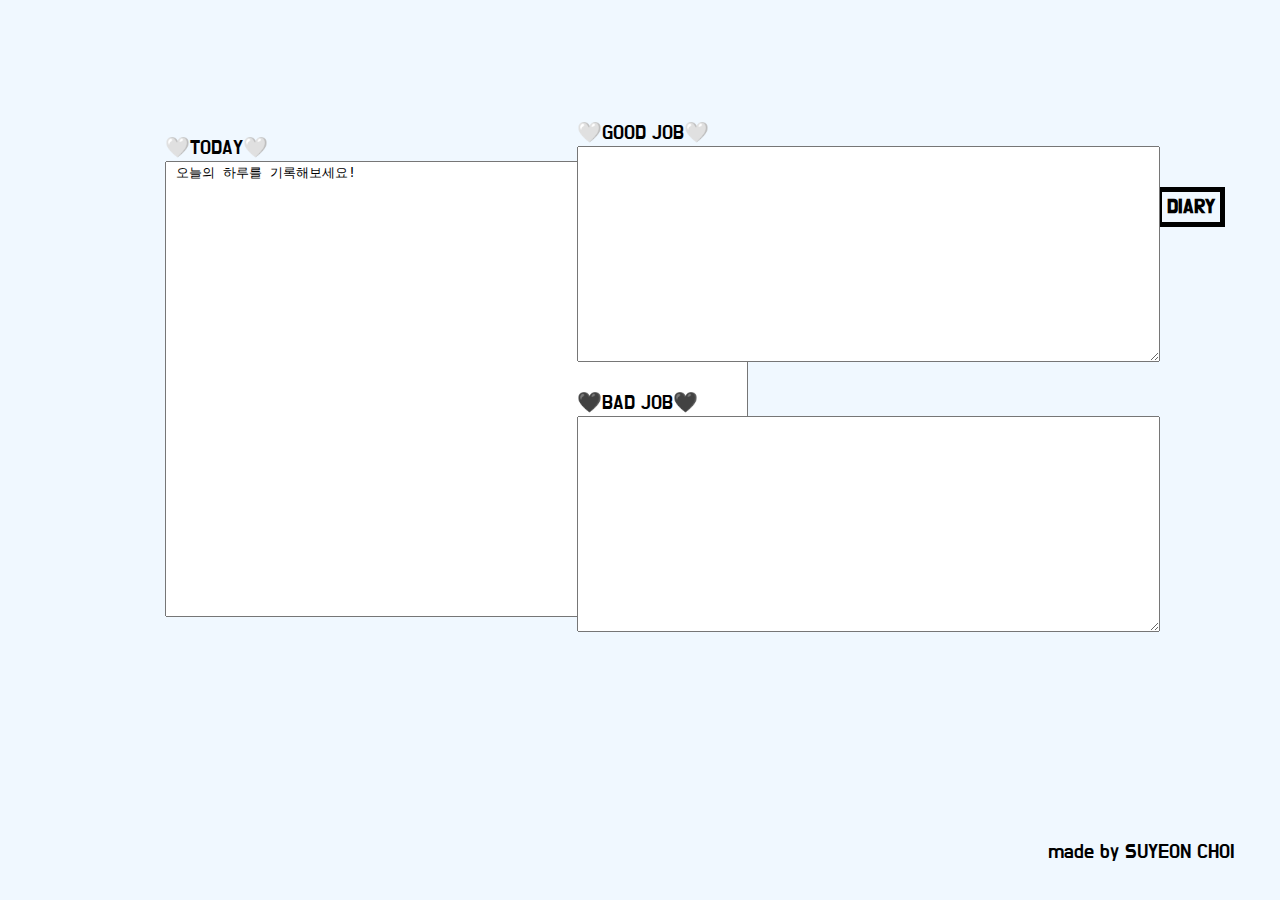
<file: diary.html>
<!DOCTYPE html>
<html>
    <head>
    <meta charset="UTF-8">
        <link rel="stylesheet" type="text/css" href="style.css"/>
        <link rel="preconnect" href="https://fonts.gstatic.com">
        <link href="https://fonts.googleapis.com/css2?family=Black+Han+Sans&family=Do+Hyeon&display=swap" rel="stylesheet">
    </head>
    
    <body id = "main" >
        <header>
        <script type="text/javascript">

            var today = new Date();
            var y = today.getFullYear();
            var m = today.getMonth()+1;
            var d = today.getDate();
            var dw = today.getDay();
           switch(dw){
            case 0: dw = "일요일💙" ; break;
            case 1: dw = "월요일💙"; break;
            case 2: dw = "화요일💙"; break;
            case 3: dw = "수요일💙"; break;
            case 4: dw = "목요일💙"; break;
            case 5: dw = "금요일💙"; break;
            case 6: dw = "토요일💙"; break;
          }
          document.write("<h5 id='dname'>" +  y +"년 "+m+"월 "+d+"일의 기록을 남겨보세요✨ "+ "</h5>" );
        </script>
        </header>

        <nav id = "sub_menu">
            <ul>
                <li> <a class="menu" href="index.html" title="HOME">HOME</a></li>
                <li> <a class="menu" href="todo.html" title="TO DO LIST">TO DO LIST</a></li> 
                <li> <a class="menu" href="timetable.html" title="TIME TABLE">TIME TABLE</a></li>
                <li> <a class="menu" href="helper.html" title="STUDY HELPER">STUDY HELPER</a></li>
                <li> <a class="menu"href="diary.html" title="DIARY">DIARY</a></li>
            </ul>
        </nav>

        <article>
            <section>
            <p id ="dd"> 🤍TODAY🤍 <br/>
                <textarea name="promise" rows="30" cols="70"> 오늘의 하루를 기록해보세요!</textarea>
            </section> 
            <section>
            <p id ="good"> 🤍GOOD JOB🤍 <br/>
                <textarea name="promise" rows="14" cols="70"> </textarea>
            </section>
            <section>
            <p id ="bad"> 🖤BAD JOB🖤 <br/>
                <textarea name="promise" rows="14" cols="70"> </textarea>
            </section>
        </article>

        <footer>
            <p id = "mb"> made by SUYEON CHOI </p>
        </footer>
    </body>
</html>
</file>
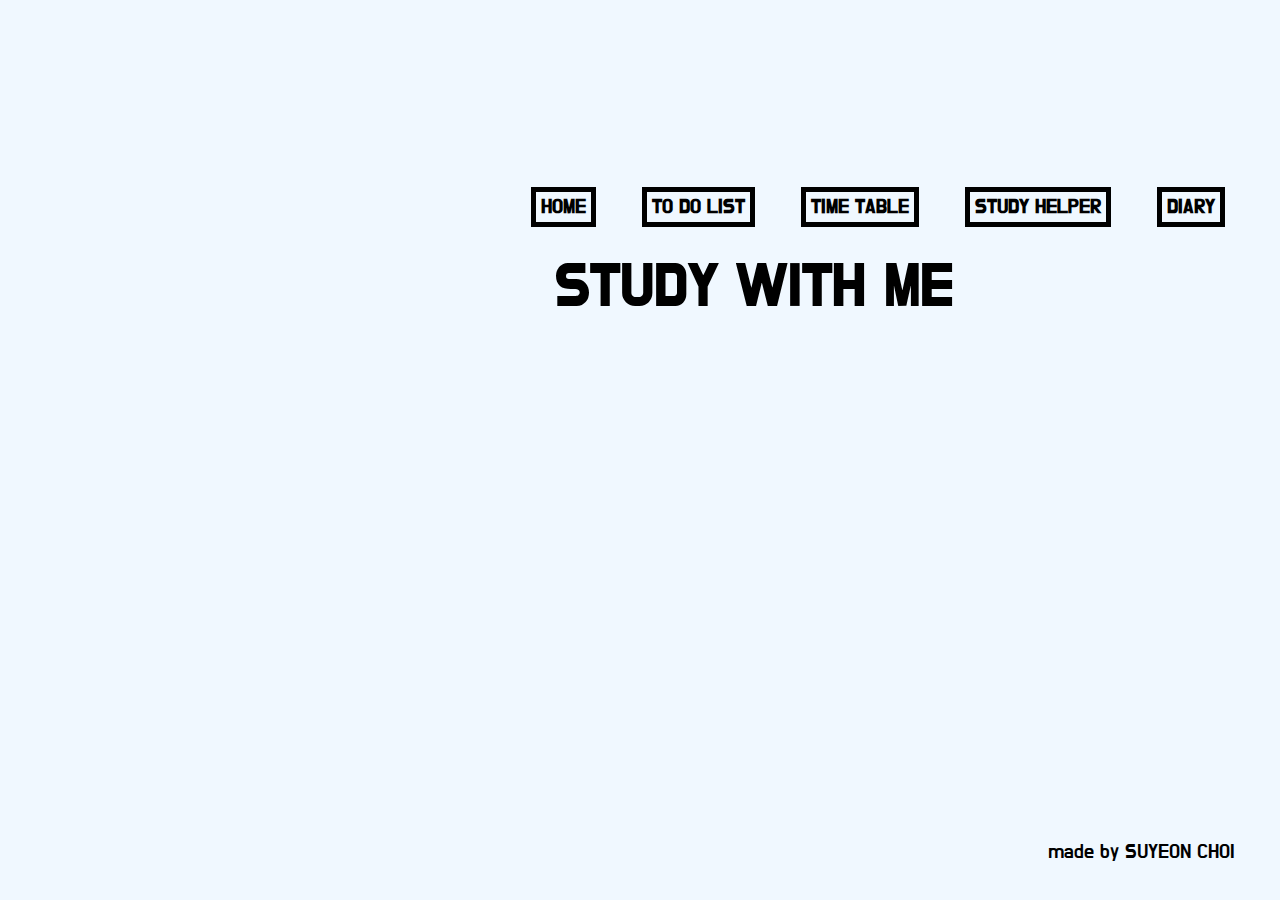
<file: helper.html>
<!DOCTYPE html>
<html>
    <head>
    <meta charset="UTF-8">
        <link rel="stylesheet" type="text/css" href="style.css"/>
        <link rel="preconnect" href="https://fonts.gstatic.com">
        <link href="https://fonts.googleapis.com/css2?family=Black+Han+Sans&family=Do+Hyeon&display=swap" rel="stylesheet">
    </head>
    
    <body id = "main">
    <header>
    <h2 id ="stwm">STUDY WITH ME </h2>
    </header>
    
    <nav id = "sub_menu">
        <ul>
            <li> <a class="menu" href="index.html" title="HOME">HOME</a></li>
            <li> <a class="menu" href="todo.html" title="TO DO LIST">TO DO LIST</a></li> 
            <li> <a class="menu" href="timetable.html" title="TIME TABLE">TIME TABLE</a></li>
            <li> <a class="menu" href="helper.html" title="STUDY HELPER">STUDY HELPER</a></li>
            <li> <a class="menu"href="diary.html" title="DIARY">DIARY</a></li>
        </ul>
    </nav>

    <article>
        <iframe style ="position: absolute;top:165px; left:345px;"
        width="850" height="500" src="https://www.youtube.com/embed/Kr7eiJz0kvc" title="YouTube video player" 
        frameborder="0" allow="accelerometer; autoplay; clipboard-write; encrypted-media; gyroscope; picture-in-picture" allowfullscreen ></iframe>
    </article>

    <footer>
        <p id = "mb"> made by SUYEON CHOI </p>
    </footer>

    </body>
</html>
</file>
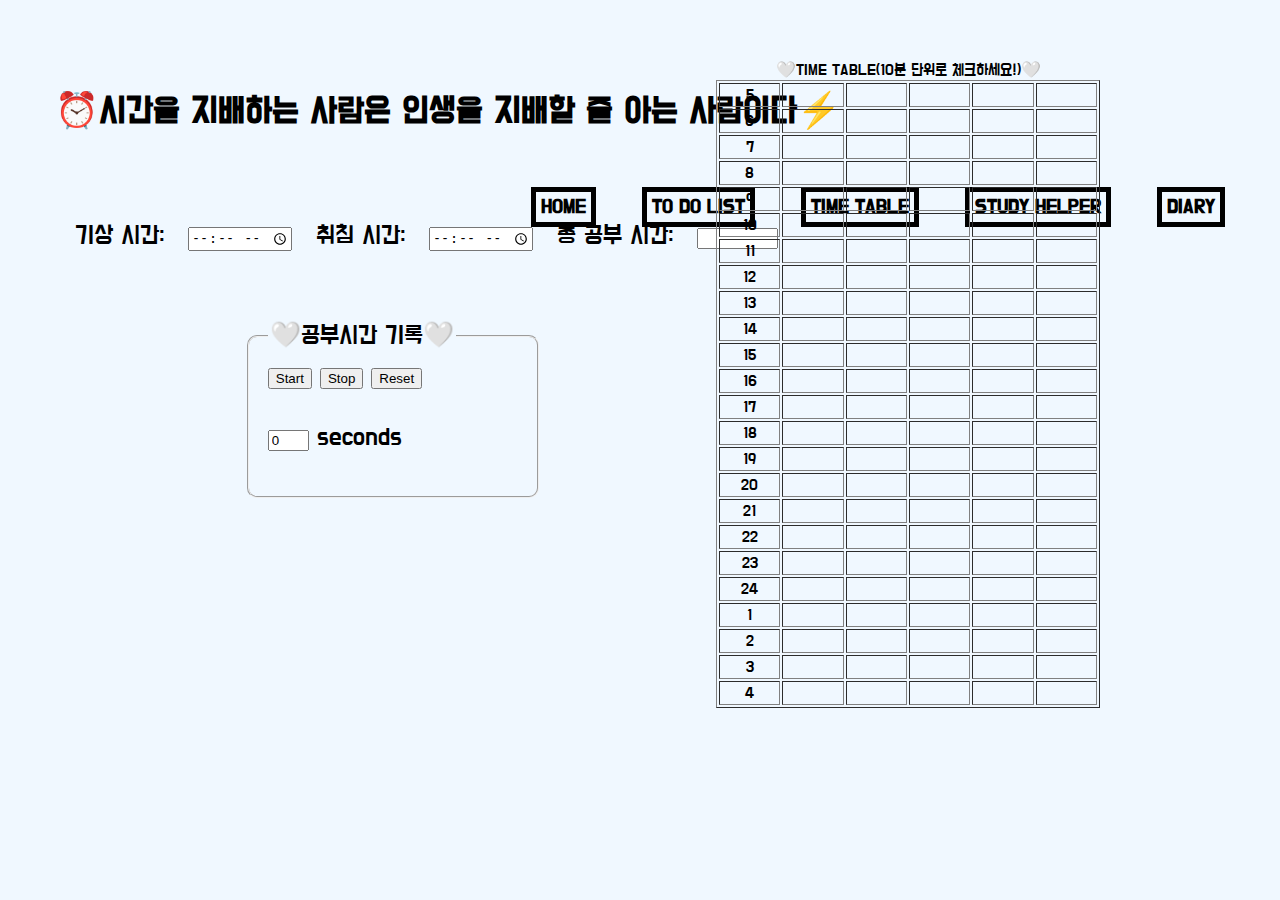
<file: timetable.html>
<!DOCTYPE html>
<html>
    <head>
    <meta charset="UTF-8">
    <link rel="stylesheet" type="text/css" href="style.css"/>
    <link rel="preconnect" href="https://fonts.gstatic.com">
    <link href="https://fonts.googleapis.com/css2?family=Black+Han+Sans&family=Do+Hyeon&display=swap" rel="stylesheet">
    </head>
    
    <body id="main">
        <header>
        <p id="wise">⏰시간을 지배하는 사람은 인생을 지배할 줄 아는 사람이다⚡</p>
        </header>

        <nav id = "sub_menu">
            <ul>
                <li> <a class="menu" href="index.html" title="HOME">HOME</a></li>
                <li> <a class="menu" href="todo.html" title="TO DO LIST">TO DO LIST</a></li> 
                <li> <a class="menu" href="timetable.html" title="TIME TABLE">TIME TABLE</a></li>
                <li> <a class="menu" href="helper.html" title="STUDY HELPER">STUDY HELPER</a></li>
                <li> <a class="menu"href="diary.html" title="DIARY">DIARY</a></li>
            </ul>
        </nav>

        <article>
        
        <script type="text/javascript">
        var stopped=false;
        
        function start(){
            dom= document.getElementById("sec");
            dom.value= parseInt(dom.value)+1;                
            if(!stopped) setTimeout(start,1000);
        }
        </script>

        <div id="time_set">
            기상 시간: &nbsp; <input type="time" size="5"> &nbsp; 취침 시간: &nbsp; <input type="time" size="5"> &nbsp;
            총 공부 시간: &nbsp; <input type="text" size="7">

            <fieldset style= "width:250px; height:150px;" id ="stopwatch"> 
            <legend> 🤍공부시간 기록🤍 </legend>
            <form action="">   
            <input type="button" value="Start" onclick="stopped=false;setTimeout(start,1000);" />
            <input type="button" value="Stop" onclick="stopped=true;" />
            <input type="reset" /> <br><br>
            <input id="sec" type="text" value="0" size="2"/> seconds
            </form>
            </fieldset>
        </div>
        </article>

        <article>
        <table border="" id="ttable">
        <caption>🤍TIME TABLE(10분 단위로 체크하세요!)🤍</caption>
        <tbody>
      <tr>
         <td>5</td> <td onclick="this.style.background='#78EAFF'"> </td> <td onclick="this.style.background='#78EAFF'"></td> <td onclick="this.style.background='#78EAFF'"></td> <td onclick="this.style.background='#78EAFF'"></td> <td onclick="this.style.background='#78EAFF'"> </td>
        </tr>
        <tr>
            <td>6</td> <td onclick="this.style.background='#78EAFF'"></td> <td onclick="this.style.background='#78EAFF'"></td> <td onclick="this.style.background='#78EAFF'"></td> <td onclick="this.style.background='#78EAFF'"> </td> <td onclick="this.style.background='#78EAFF'"> </td>
        </tr>
        <tr>
            <td>7</td> <td onclick="this.style.background='#78EAFF'"></td> <td onclick="this.style.background='#78EAFF'"></td> <td onclick="this.style.background='#78EAFF'"></td> <td onclick="this.style.background='#78EAFF'"> </td> <td onclick="this.style.background='#78EAFF'"> </td>
        </tr>
        <tr>
            <td>8</td> <td onclick="this.style.background='#78EAFF'"></td> <td onclick="this.style.background='#78EAFF'"></td> <td onclick="this.style.background='#78EAFF'"></td> <td onclick="this.style.background='#78EAFF'"></td> <td onclick="this.style.background='#78EAFF'"> </td>
        </tr>
        <tr>
            <td>9</td> <td onclick="this.style.background='#78EAFF'"></td> <td onclick="this.style.background='#78EAFF'"></td> <td onclick="this.style.background='#78EAFF'"></td> <td onclick="this.style.background='#78EAFF'"></td> <td onclick="this.style.background='#78EAFF'"></td>
        </tr>
        <tr>
            <td>10</td> <td onclick="this.style.background='#78EAFF'"></td> <td onclick="this.style.background='#78EAFF'"></td> <td onclick="this.style.background='#78EAFF'"></td> <td onclick="this.style.background='#78EAFF'"></td> <td onclick="this.style.background='#78EAFF'"></td>
        </tr>
        <tr>
            <td>11</td> <td onclick="this.style.background='#78EAFF'"></td> <td onclick="this.style.background='#78EAFF'"></td> <td onclick="this.style.background='#78EAFF'"></td> <td onclick="this.style.background='#78EAFF'"></td> <td onclick="this.style.background='#78EAFF'"></td>
        </tr>
        <tr>
            <td>12</td> <td onclick="this.style.background='#78EAFF'"></td> <td onclick="this.style.background='#78EAFF'"></td> <td onclick="this.style.background='#78EAFF'"></td> <td onclick="this.style.background='#78EAFF'"></td> <td onclick="this.style.background='#78EAFF'"></td>
        </tr>
        <tr>
            <td>13</td> <td onclick="this.style.background='#78EAFF'"></td> <td onclick="this.style.background='#78EAFF'"></td> <td onclick="this.style.background='#78EAFF'"></td> <td onclick="this.style.background='#78EAFF'"></td> <td onclick="this.style.background='#78EAFF'"></td>
        </tr>
        <tr>
            <td>14</td> <td onclick="this.style.background='#78EAFF'"></td> <td onclick="this.style.background='#78EAFF'"></td> <td onclick="this.style.background='#78EAFF'"></td> <td onclick="this.style.background='#78EAFF'"></td> <td onclick="this.style.background='#78EAFF'"></td>
        </tr>
        <tr>
            <td>15</td> <td onclick="this.style.background='#78EAFF'"></td> <td onclick="this.style.background='#78EAFF'"></td> <td onclick="this.style.background='#78EAFF'"></td> <td onclick="this.style.background='#78EAFF'"></td> <td onclick="this.style.background='#78EAFF'"></td>
        </tr>
        <tr>
            <td>16</td> <td onclick="this.style.background='#78EAFF'"></td> <td onclick="this.style.background='#78EAFF'"></td> <td onclick="this.style.background='#78EAFF'"></td> <td onclick="this.style.background='#78EAFF'"></td> <td onclick="this.style.background='#78EAFF'"></td>
        </tr>
        <tr>
            <td>17</td> <td onclick="this.style.background='#78EAFF'"></td> <td onclick="this.style.background='#78EAFF'"></td> <td onclick="this.style.background='#78EAFF'"></td> <td onclick="this.style.background='#78EAFF'"></td> <td onclick="this.style.background='#78EAFF'"></td>
        </tr>
        <tr>
            <td>18</td> <td onclick="this.style.background='#78EAFF'"></td> <td onclick="this.style.background='#78EAFF'"></td> <td onclick="this.style.background='#78EAFF'"></td> <td onclick="this.style.background='#78EAFF'"></td> <td onclick="this.style.background='#78EAFF'"></td>
        </tr>
        <tr>
            <td>19</td> <td onclick="this.style.background='#78EAFF'"></td> <td onclick="this.style.background='#78EAFF'"></td> <td onclick="this.style.background='#78EAFF'"></td> <td onclick="this.style.background='#78EAFF'"></td> <td onclick="this.style.background='#78EAFF'"></td>
        </tr>
        <tr>
            <td>20</td> <td onclick="this.style.background='#78EAFF'"></td> <td onclick="this.style.background='#78EAFF'"></td> <td onclick="this.style.background='#78EAFF'"></td> <td onclick="this.style.background='#78EAFF'"></td> <td onclick="this.style.background='#78EAFF'"></td>
        </tr>
        <tr>
            <td>21</td> <td onclick="this.style.background='#78EAFF'"></td> <td onclick="this.style.background='#78EAFF'"></td> <td onclick="this.style.background='#78EAFF'"></td> <td onclick="this.style.background='#78EAFF'"></td> <td onclick="this.style.background='#78EAFF'"></td>
        </tr>
        <tr>
            <td>22</td> <td onclick="this.style.background='#78EAFF'"></td> <td onclick="this.style.background='#78EAFF'"></td> <td onclick="this.style.background='#78EAFF'"td> <td onclick="this.style.background='#78EAFF'"></td> <td onclick="this.style.background='#78EAFF'"></td>
        </tr>
        <tr>
            <td>23</td> <td onclick="this.style.background='#78EAFF'"></td> <td onclick="this.style.background='#78EAFF'"></td> <td onclick="this.style.background='#78EAFF'"></td> <td onclick="this.style.background='#78EAFF'"></td> <td onclick="this.style.background='#78EAFF'"></td>
        </tr>
        <tr>
            <td>24</td> <td onclick="this.style.background='#78EAFF'"></td> <td onclick="this.style.background='#78EAFF'"></td> <td onclick="this.style.background='#78EAFF'"></td> <td onclick="this.style.background='#78EAFF'"></td> <td onclick="this.style.background='#78EAFF'"></td>
        </tr>
        <tr>
            <td>1</td> <td onclick="this.style.background='#78EAFF'"></td> <td onclick="this.style.background='#78EAFF'"></td> <td onclick="this.style.background='#78EAFF'"></td> <td onclick="this.style.background='#78EAFF'"></td> <td onclick="this.style.background='#78EAFF'"></td>
        </tr>
        <tr>
            <td>2</td> <td onclick="this.style.background='#78EAFF'"></td> <td onclick="this.style.background='#78EAFF'"></td> <td onclick="this.style.background='#78EAFF'"></td> <td onclick="this.style.background='#78EAFF'"></td> <td onclick="this.style.background='#78EAFF'"></td>
        </tr>
        <tr>
            <td>3</td> <td onclick="this.style.background='#78EAFF'"></td> <td onclick="this.style.background='#78EAFF'"></td> <td onclick="this.style.background='#78EAFF'"></td> <td onclick="this.style.background='#78EAFF'"></td> <td onclick="this.style.background='#78EAFF'"></td>
        </tr>
        <tr>
            <td>4</td> <td onclick="this.style.background='#78EAFF'"></td> <td onclick="this.style.background='#78EAFF'"></td> <td onclick="this.style.background='#78EAFF'"></td> <td onclick="this.style.background='#78EAFF'"></td> <td onclick="this.style.background='#78EAFF'"></td>
      </tr>

       </tbody>
    </table>
    </article>
    </body>
</html>
</file>
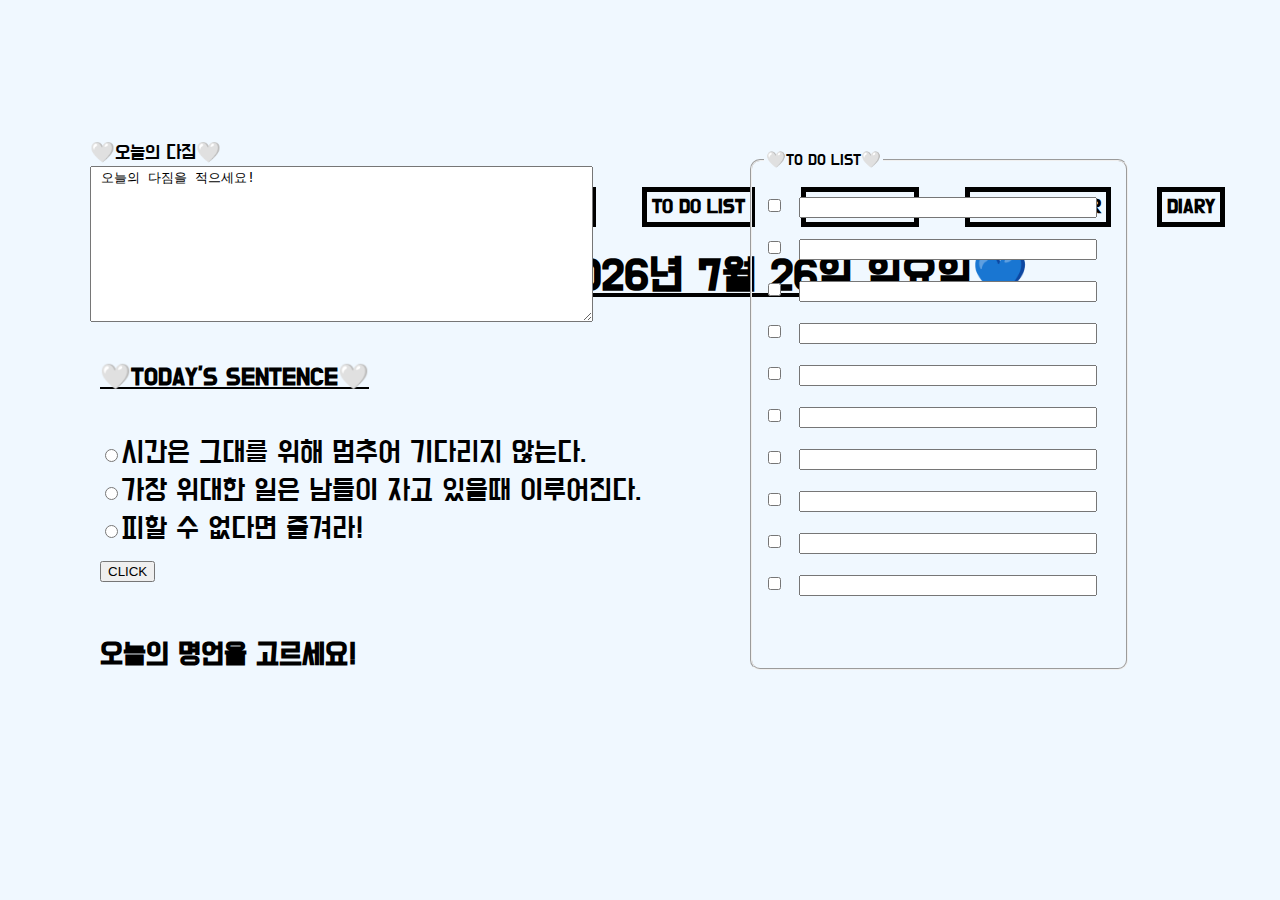
<file: todo.html>
<!DOCTYPE html>
<html lang="en">
<head>
    <meta charset="UTF-8">
    <meta name="viewport" content="width=device-width, initial-scale=1.0">
    <title>Document</title>
    <link rel="stylesheet" type="text/css" href="style.css"/>
    <link rel="preconnect" href="https://fonts.gstatic.com">
    <link href="https://fonts.googleapis.com/css2?family=Black+Han+Sans&family=Do+Hyeon&display=swap" rel="stylesheet">
</head>

<body id="main">
    <header>
    <script type="text/javascript">
      var today = new Date();
      var y = today.getFullYear();
      var m = today.getMonth()+1;
      var d = today.getDate();
      var dw = today.getDay();
     switch(dw){
      case 0: dw = "일요일💙" ; break;
      case 1: dw = "월요일💙"; break;
      case 2: dw = "화요일💙"; break;
      case 3: dw = "수요일💙"; break;
      case 4: dw = "목요일💙"; break;
      case 5: dw = "금요일💙"; break;
      case 6: dw = "토요일💙"; break;
    }
    document.write("<h4>" + "💙오늘은 "+ y +"년 "+m+"월 "+d+"일 "+dw + "</h4>");
    </script>
    </header>

    <nav id = "sub_menu">
        <ul>
            <li> <a class="menu" href="index.html" title="HOME">HOME</a></li>
            <li> <a class="menu" href="todo.html" title="TO DO LIST">TO DO LIST</a></li> 
            <li> <a class="menu" href="timetable.html" title="TIME TABLE">TIME TABLE</a></li>
            <li> <a class="menu" href="helper.html" title="STUDY HELPER">STUDY HELPER</a></li>
            <li> <a class="menu"href="diary.html" title="DIARY">DIARY</a></li>
        </ul>
    </nav>
    
    <article>
        <section>
        <p id ="sent"> 🤍오늘의 다짐🤍 <br/>
        <textarea name="promise" rows="10" cols="60"> 오늘의 다짐을 적으세요!</textarea>
        </section> 
        
        <section>
        <div id = "radio">
        <h5 span style="text-decoration: underline">🤍TODAY'S SENTENCE🤍</h5>
        <form action="" id="radio_form">
            <input type="radio" class="radio" name="hi" value="v1" onclick="isChecked=0;">시간은 그대를 위해 멈추어 기다리지 않는다.<br>
            <input type="radio" class="radio" name="hi" value="v2" onclick="isChecked=1;">가장 위대한 일은 남들이 자고 있을때 이루어진다.<br>
            <input type="radio" class="radio" name="hi" value="v3" onclick="isChecked=2;">피할 수 없다면 즐겨라!<br/>
            <input type="button" value="CLICK" onclick="radio_sel();">
        </form>
        <h5 id="today_result">오늘의 명언을 고르세요! </h5>
        </div>

        <script type="text/javascript">
            var isChecked = -1, list="";
            
            function radio_sel(){
                switch(isChecked){
                    case 0 : list = "시간은 그대를 위해 멈추어 기다리지 않는다."; break;
                    case 1 : list = "가장 위대한 일은 남들이 자고 있을때 이루어진다."; break;
                    case 2 : list = "피할 수 없다면 즐겨라!"; break;
                    default : list = "없음"; break;
                }
                var result_list = list ;
                document.getElementById("today_result").innerText = result_list;
                
                document.getElementById("radio_form").style.visibility="hidden";
                document.getElementById("radio_form").style.display="none";

            }
        </script>
        </section>
    </article>
    
    <article>
       <fieldset style= "width:350px; height:500px;" id ="todo" style="visibility: hidden;">
           <legend> 🤍TO DO LIST🤍 </legend><br/>
               <input type="checkbox" name="list" /> &nbsp <input type="text" style="width:290px"/> <br/><br/>
               <input type="checkbox" name="list" /> &nbsp <input type="text" style="width:290px"/> <br/><br/>
               <input type="checkbox" name="list" /> &nbsp <input type="text" style="width:290px"/> <br/><br/>
               <input type="checkbox" name="list" /> &nbsp <input type="text" style="width:290px"/> <br/><br/>
               <input type="checkbox" name="list" /> &nbsp <input type="text" style="width:290px"/> <br/><br/>
               <input type="checkbox" name="list" /> &nbsp <input type="text" style="width:290px"/> <br/><br/>
               <input type="checkbox" name="list" /> &nbsp <input type="text" style="width:290px"/> <br/><br/>
               <input type="checkbox" name="list" /> &nbsp <input type="text" style="width:290px"/> <br/><br/>
               <input type="checkbox" name="list" /> &nbsp <input type="text" style="width:290px"/> <br/><br/>
               <input type="checkbox" name="list" /> &nbsp <input type="text" style="width:290px"/> <br/>          
       </fieldset>
    </article>
</body>
</html>
</file>
<file: style.css>
html {font-family: 'Do Hyeon', sans-serif;}
    td {text-align:center}
    h4 {text-decoration: underline;  bottom:535px; font-size: 45px; position: absolute; left: 380px;}    
    p {font-size: 20px;}
    .menu {text-decoration: none; text-decoration-line: none; color: black; margin: 20px; padding: 5px; border: 5px black solid;;}

    #todo {border-radius: 10px; position: absolute; right: 150px;top: 150px;}
    #stopwatch {border-radius: 10px; position: absolute; top: 40px; left:100px;
    top: 100px; left: 170px; 
    }
    #wise {font-size:35px; position:absolute; top:55px; left:55px; font-weight: bold;}
    #time_set{
        position: absolute;
        top: 220px;
        left: 75px;
        font-size: 25px;
    }
    
    #ttable {table-layout: fixed; position: absolute; width: 30%; right: 180px; top: 60px;}
    #sent {position: absolute; left: 90px; top: 120px}    
    #dd {position:absolute; left:165px; top:115px;}
    #good {position: absolute; right:120px; top:100px; }
    #bad {position: absolute; right:120px; top:370px;}

    h3 {background-color: #87CEFA;  letter-spacing:10px;
        border-radius: 10px; position: absolute; font-weight:bold; font-size: 60px; top: 120px; left: 350px;}
    #today_result{ font-size:30px; }
    #radio{ font-size: 30px; position: absolute; top: 320px; left:100px;}

    #stwm {font-size:60px; position: absolute; bottom:525px; left: 555px; }
    #main {background-color : aliceblue;}
    #mb {font-size:20px; position: absolute; right:45px; bottom:15px;}
    #menu_bar {position: absolute; font-weight:bold;
        font-size: 45px; top: 250px; left: 150px; margin-top: 140px;}
    #dname {position:absolute; bottom:555px; font-size: 35px; left:170px}
    #sub_menu { font-weight: bold; position: absolute; bottom:660px; right:35px; font-size: 20px;}

    li{display: inline; }
</file>
